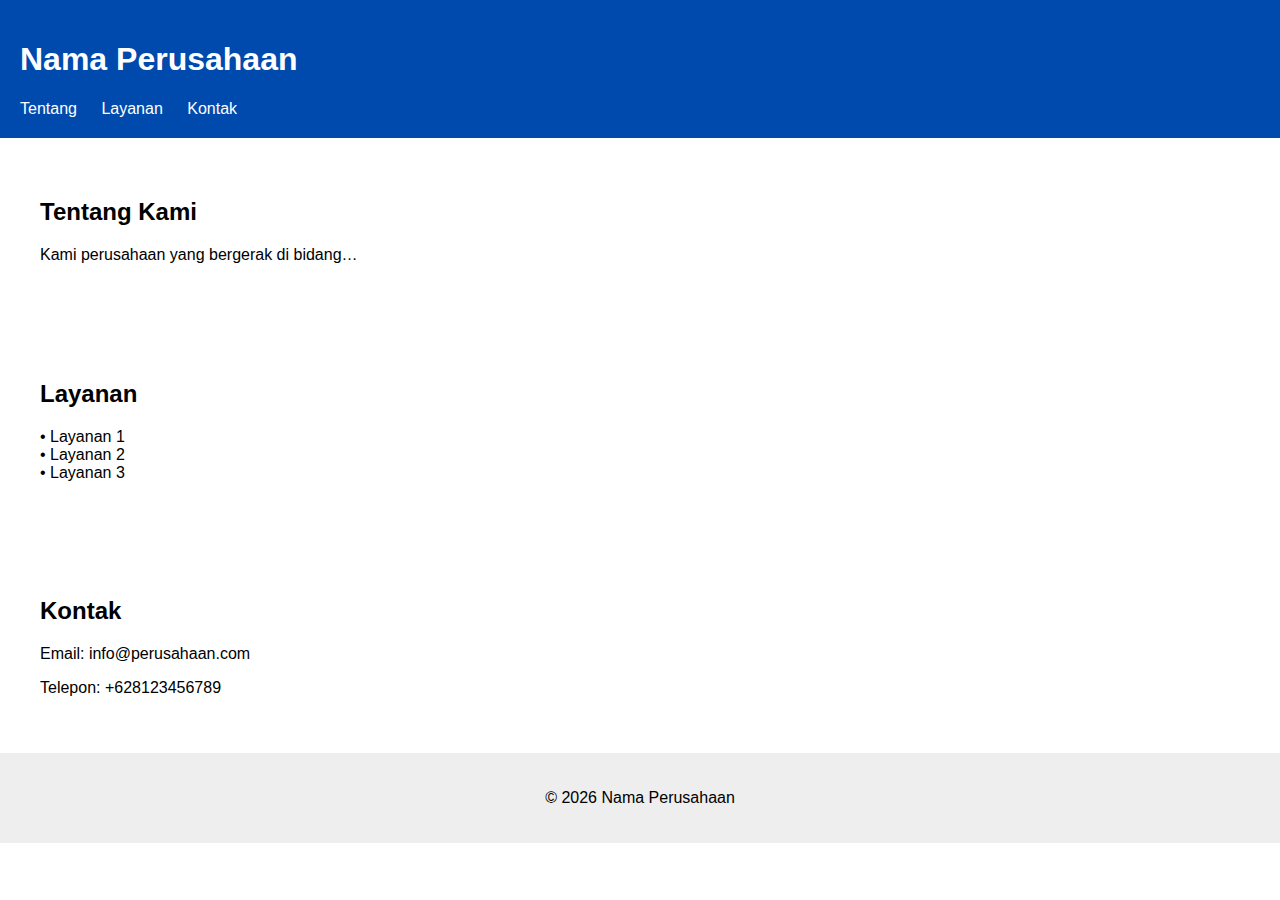
<file: index.html>
<!DOCTYPE html>
<html>
<head>
  <title>Company Kami</title>
  <link rel="stylesheet" href="style.css">
</head>
<body>
  <header>
    <h1>Nama Perusahaan</h1>
    <nav>
      <a href="#about">Tentang</a>
      <a href="#services">Layanan</a>
      <a href="#contact">Kontak</a>
    </nav>
  </header>

  <section id="about">
    <h2>Tentang Kami</h2>
    <p>Kami perusahaan yang bergerak di bidang…</p>
  </section>

  <section id="services">
    <h2>Layanan</h2>
    <p>• Layanan 1<br>• Layanan 2<br>• Layanan 3</p>
  </section>

  <section id="contact">
    <h2>Kontak</h2>
    <p>Email: info@perusahaan.com</p>
    <p>Telepon: +628123456789</p>
  </section>

  <footer>
    <p>© 2026 Nama Perusahaan</p>
  </footer>
</body>
</html>
</file>
<file: style.css>
body { font-family: Arial, sans-serif; margin: 0; padding: 0; }
header { background: #004aad; color: white; padding: 20px; }
nav a { margin-right: 20px; color: white; text-decoration: none; }
section { padding: 40px; }
footer { text-align: center; padding: 20px; background: #eee; }
</file>
